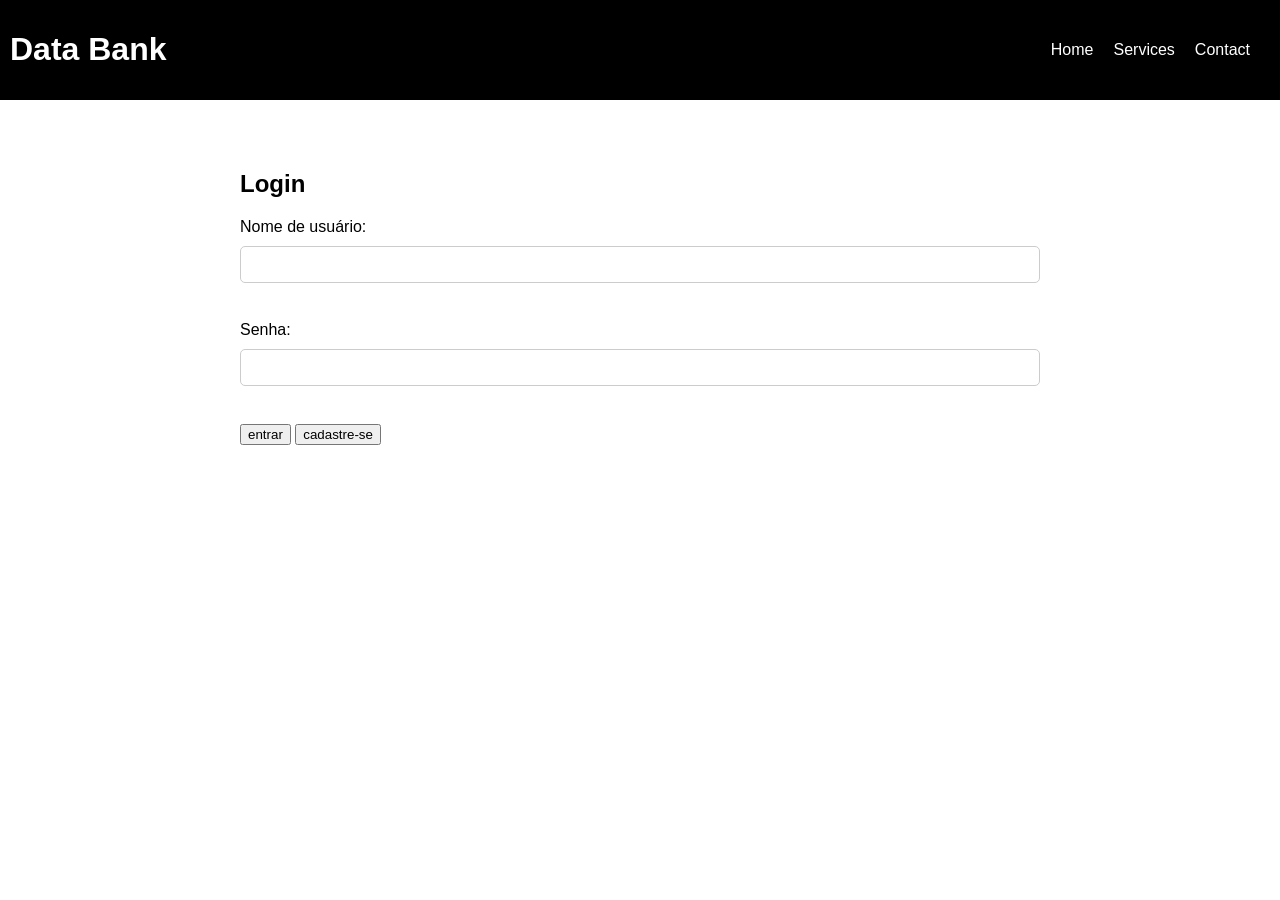
<file: app_dat_banco/templates/databank.html>
<!DOCTYPE html>
<html lang="en">
<head>
    <meta charset="UTF-8">
    <title>Data Bank - Login</title>
    <link rel="stylesheet" href="style/geral.css">
    <style>
        body {
            font-family: Arial, sans-serif;
            margin: 0;
        }

        header {
            background-color: #000;
            color: #fff;
            display: flex;
            justify-content: space-between;
            align-items: center;
            padding: 10px;
        }

        nav ul {
            list-style: none;
            display: flex;
        }

        nav li {
            margin-right: 20px;
        }

        nav a {
            color: #fff;
            text-decoration: none;
        }

        main {
            max-width: 800px;
            margin: 0 auto;
            padding: 20px;
        }

        #login {
            margin-top: 50px;
        }

        #login label {
            display: block;
            margin-bottom: 10px;
        }

        #login input[type="text"], #login input[type="password"] {
            padding: 10px;
            margin-bottom: 20px;
            width: 100%;
            border-radius: 5px;
            border: 1px solid #ccc;
            box-sizing: border-box;
        }

        #login button[type="submit"] {
            background-color: #000;
            color: #fff;
            border: none;
            padding: 10px 20px;
            border-radius: 5px;
            cursor: pointer;
        }

        #info {
            display: flex;
            margin-top: 50px;
        }

        .profile img {
            width: 150px;
            height: 150px;
            border-radius: 50%;
            margin-right: 50px;
        }

        .profile p {
            margin-bottom: 10px;
        }

        .balance {
            background-color: #eee;
            padding: 20px;
            border-radius: 5px;
        }

        .balance h3 {
            margin-top: 0;
        }

        #services {
            margin-top: 50px;
        }

        #services ul {
            list-style: none;
            display: flex;
            flex-wrap: wrap;
            justify-content: space-between;
            padding: 0;
        }

        #services li {
            flex-basis: calc(33.33% - 10px);
            background-color: #eee;
            padding: 20px;
            border-radius: 5px;
            margin-bottom: 20px;
            text-align: center;
        }

        footer {
            background-color: #000;
            color: #fff;
            padding: 20px;
            display: flex;
            justify-content: space-between;
            align-items: center;
            margin-top: 50px;
        }

        footer ul {
            list-style: none;
            display: flex;
            padding: 0;
        }

        footer li {
            margin-right: 20px;
        }

        footer a {
            color: #fff;
            text-decoration: none;
        }
    </style>
</head>
<body>
    <header>
        <h1>Data Bank</h1>
        <nav>
            <ul>
                <li><a href="#">Home</a></li>
                <li><a href="#">Services</a></li>
                <li><a href="#">Contact</a></li>
            </ul>
        </nav>
    </header>
    <main>
        <section id="login">
	<h2>Login</h2>
	<form method="post" action="login.php">
		<label for="username">Nome de usuário:</label>
		<input type="text" id="username" name="username"><br><br>
		<label for="password">Senha:</label>
		<input type="password" id="password" name="password"><br><br>
		<button><a href="informacoes.html">entrar</a></button>
            <button><a href="cadastro.html">cadastre-se</a></button>
	</form>
        </section>
</body>
</html>
</file>
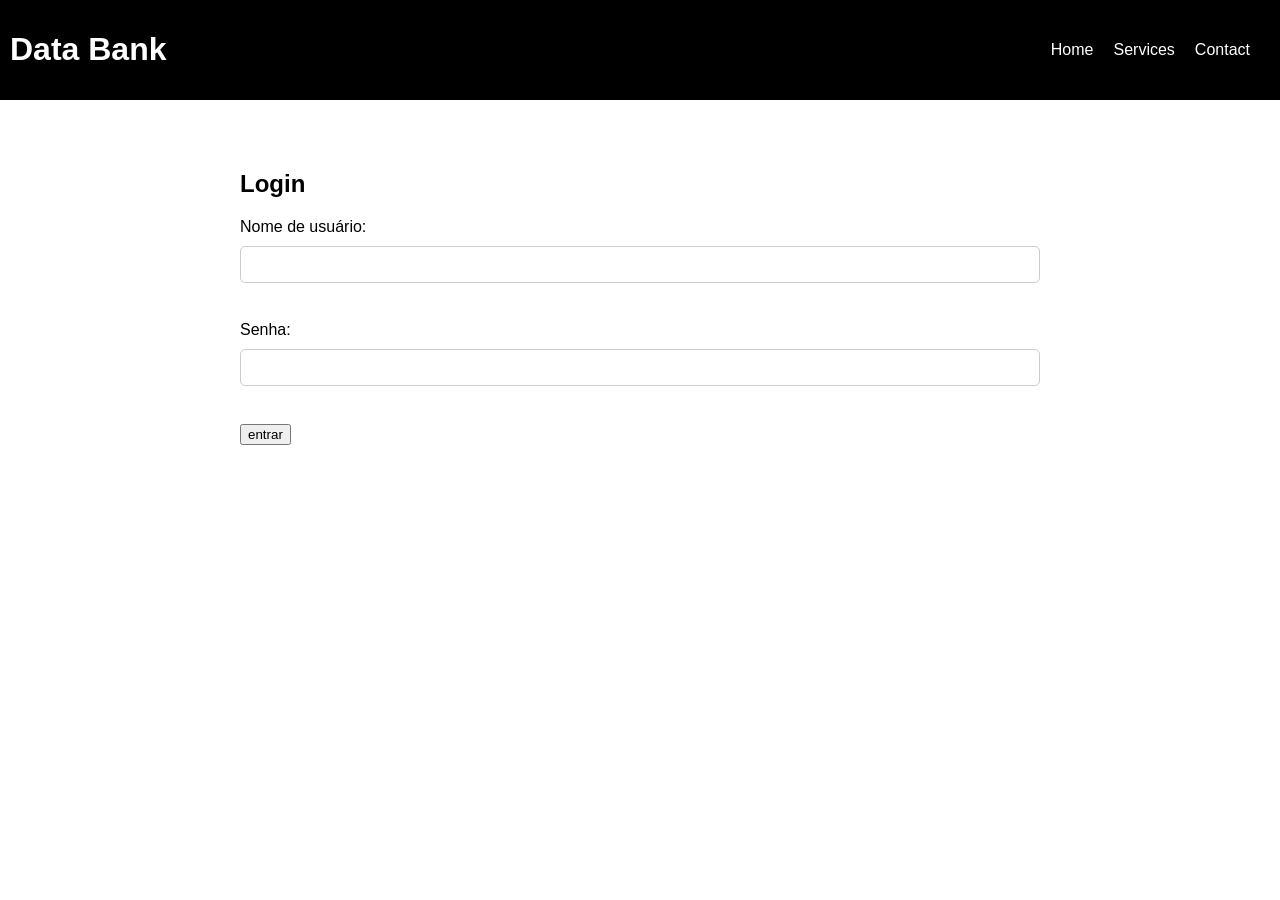
<file: app_dat_banco/templates/databank2.html>
<!DOCTYPE html>
<html lang="en">
<head>
    <meta charset="UTF-8">
    <title>Data Bank - Login</title>
    <link rel="stylesheet" href="style/geral.css">
    <style>
        body {
            font-family: Arial, sans-serif;
            margin: 0;
        }

        header {
            background-color: #000;
            color: #fff;
            display: flex;
            justify-content: space-between;
            align-items: center;
            padding: 10px;
        }

        nav ul {
            list-style: none;
            display: flex;
        }

        nav li {
            margin-right: 20px;
        }

        nav a {
            color: #fff;
            text-decoration: none;
        }

        main {
            max-width: 800px;
            margin: 0 auto;
            padding: 20px;
        }

        #login {
            margin-top: 50px;
        }

        #login label {
            display: block;
            margin-bottom: 10px;
        }

        #login input[type="text"], #login input[type="password"] {
            padding: 10px;
            margin-bottom: 20px;
            width: 100%;
            border-radius: 5px;
            border: 1px solid #ccc;
            box-sizing: border-box;
        }

        #login button[type="submit"] {
            background-color: #000;
            color: #fff;
            border: none;
            padding: 10px 20px;
            border-radius: 5px;
            cursor: pointer;
        }

        #info {
            display: flex;
            margin-top: 50px;
        }

        .profile img {
            width: 150px;
            height: 150px;
            border-radius: 50%;
            margin-right: 50px;
        }

        .profile p {
            margin-bottom: 10px;
        }

        .balance {
            background-color: #eee;
            padding: 20px;
            border-radius: 5px;
        }

        .balance h3 {
            margin-top: 0;
        }

        #services {
            margin-top: 50px;
        }

        #services ul {
            list-style: none;
            display: flex;
            flex-wrap: wrap;
            justify-content: space-between;
            padding: 0;
        }

        #services li {
            flex-basis: calc(33.33% - 10px);
            background-color: #eee;
            padding: 20px;
            border-radius: 5px;
            margin-bottom: 20px;
            text-align: center;
        }

        footer {
            background-color: #000;
            color: #fff;
            padding: 20px;
            display: flex;
            justify-content: space-between;
            align-items: center;
            margin-top: 50px;
        }

        footer ul {
            list-style: none;
            display: flex;
            padding: 0;
        }

        footer li {
            margin-right: 20px;
        }

        footer a {
            color: #fff;
            text-decoration: none;
        }
    </style>
</head>
<body>
    <header>
        <h1>Data Bank</h1>
        <nav>
            <ul>
                <li><a href="#">Home</a></li>
                <li><a href="#">Services</a></li>
                <li><a href="#">Contact</a></li>
            </ul>
        </nav>
    </header>
    <main>
        <section id="login">
	<h2>Login</h2>
	<form method="post" action="login.php">
		<label for="username">Nome de usuário:</label>
		<input type="text" id="username" name="username"><br><br>
		<label for="password">Senha:</label>
		<input type="password" id="password" name="password"><br><br>
		<button><a href="informacoes.html">entrar</a></button>
	</form>
        </section>
</body>
</html>
</file>
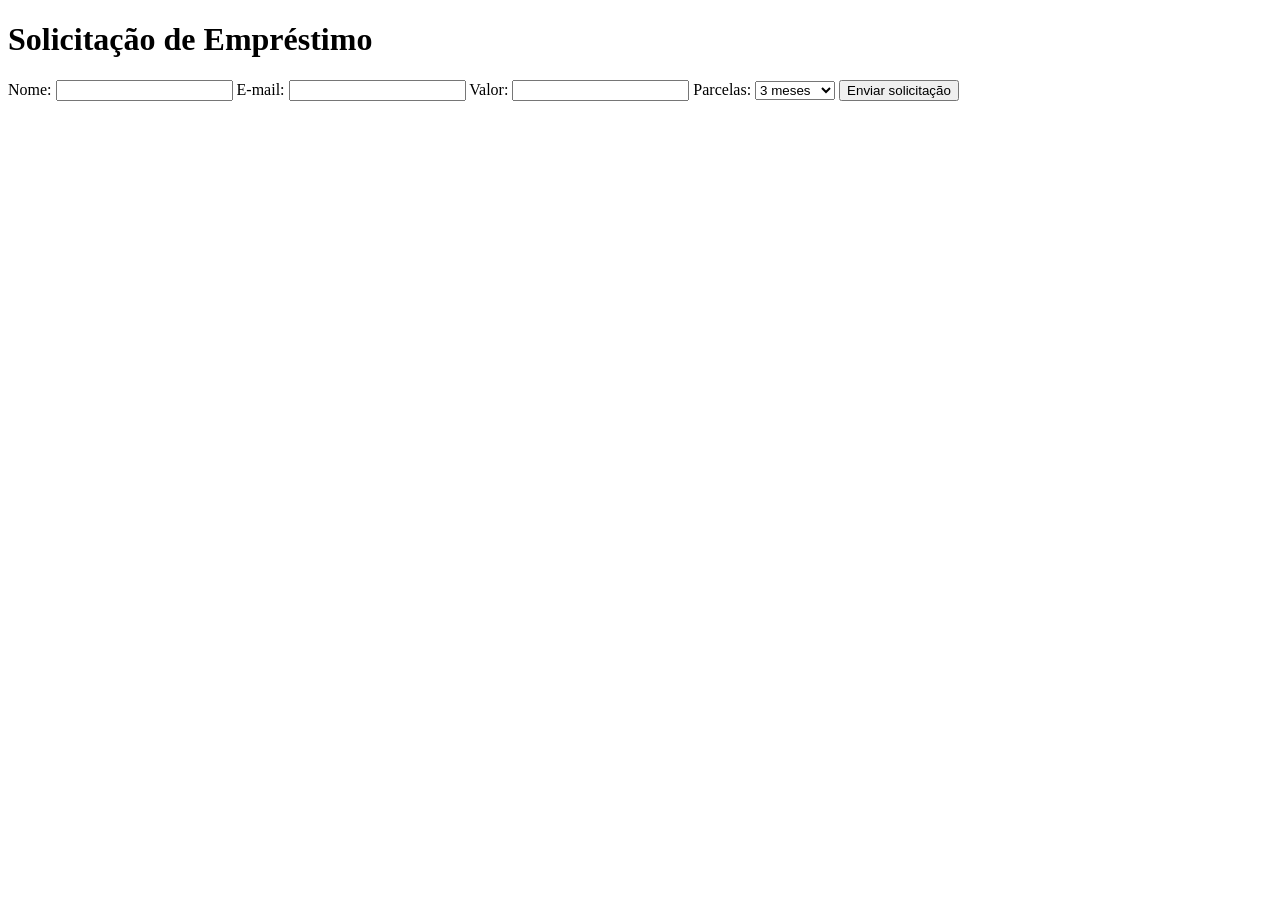
<file: app_dat_banco/templates/pages/emprestimo.html>
<!DOCTYPE html>
<html>
<head>
  <meta charset="UTF-8">
  <title>Solicitação de Empréstimo</title>
  <link rel="stylesheet" href="../style/geral.css">
  <link rel="stylesheet" href="https://brayanlolv.github.io/prototipo/style/emprestime.css">

</head>
<body>
  <h1>Solicitação de Empréstimo</h1>

  <form action="/solicitar_emprestimo" method="POST">
    <label for="nome">Nome:</label>
    <input type="text" id="nome" name="nome" required>

    <label for="email">E-mail:</label>
    <input type="email" id="email" name="email" required>

    <label for="valor">Valor:</label>
    <input type="number" id="valor" name="valor" min="1000" required>

    <label for="parcelas">Parcelas:</label>
    <select id="parcelas" name="parcelas" required>
      <option value="3">3 meses</option>
      <option value="6">6 meses</option>
      <option value="12">12 meses</option>
      <option value="24">24 meses</option>
    </select>

    <input type="submit" value="Enviar solicitação">
  </form>
</body>
</html>
</file>
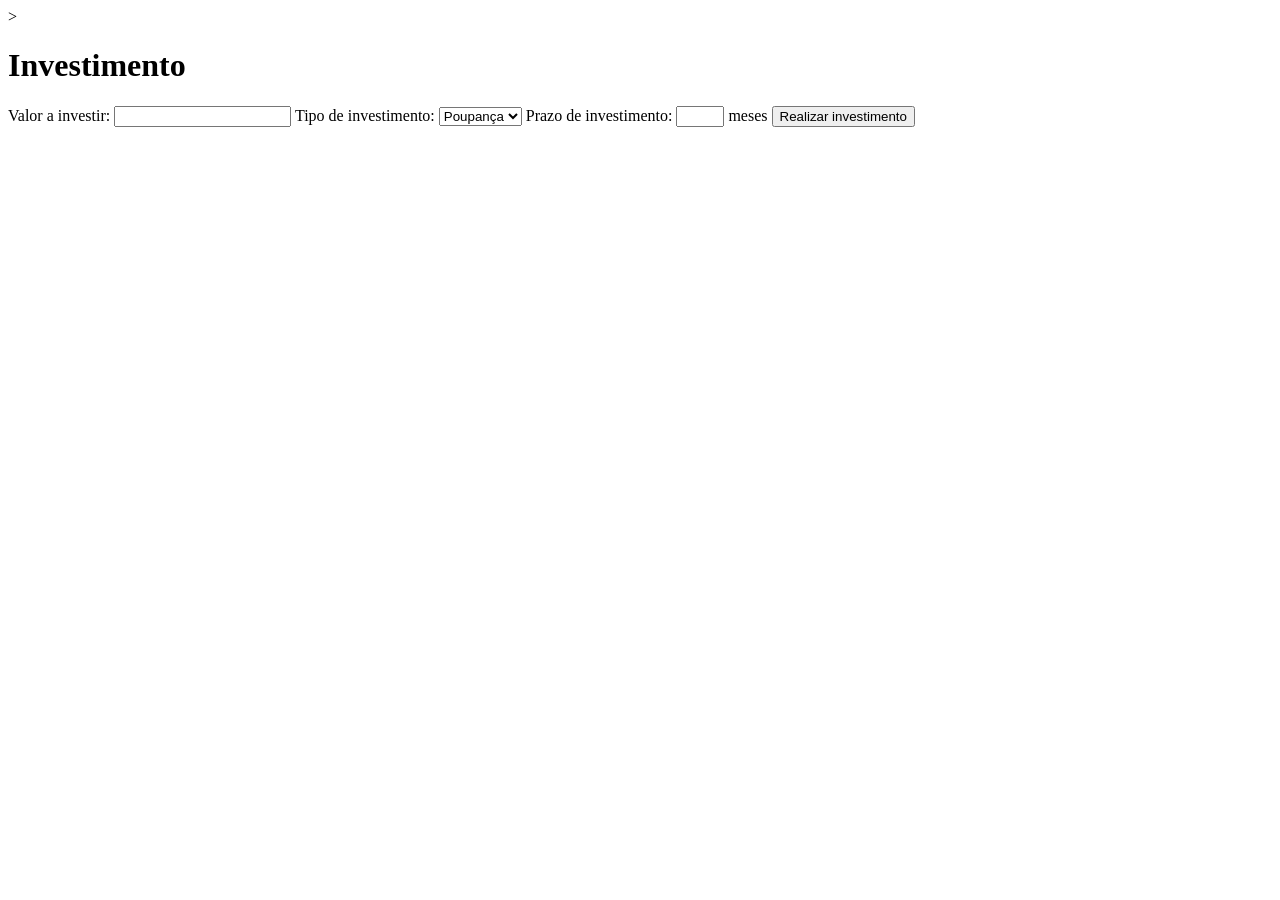
<file: app_dat_banco/templates/pages/Investimentos.html>
<!DOCTYPE html>
<html>
<head>
  <meta charset="UTF-8">
  <title>Investimento</title>
  >
  <link rel="stylesheet" href="https://brayanlolv.github.io/prototipo/style/investimentos.css">

</head>
<body>
  <h1>Investimento</h1>

  <form action="/realizar_investimento" method="POST">
    <label for="valor">Valor a investir:</label>
    <input type="number" id="valor" name="valor" min="100" required>

    <label for="tipo">Tipo de investimento:</label>
    <select id="tipo" name="tipo" required>
      <option value="poupanca">Poupança</option>
      <option value="acoes">Ações</option>
    </select>

    <label for="prazo">Prazo de investimento:</label>
    <input type="number" id="prazo" name="prazo" min="1" max="60" required>
    <span>meses</span>

    <input type="submit" value="Realizar investimento">
  </form>
</body>
</html>
</file>
<file: app_dat_banco/templates/style/geral.css>
a{
  
    text-decoration: none;
    color: black;
}
</file>
